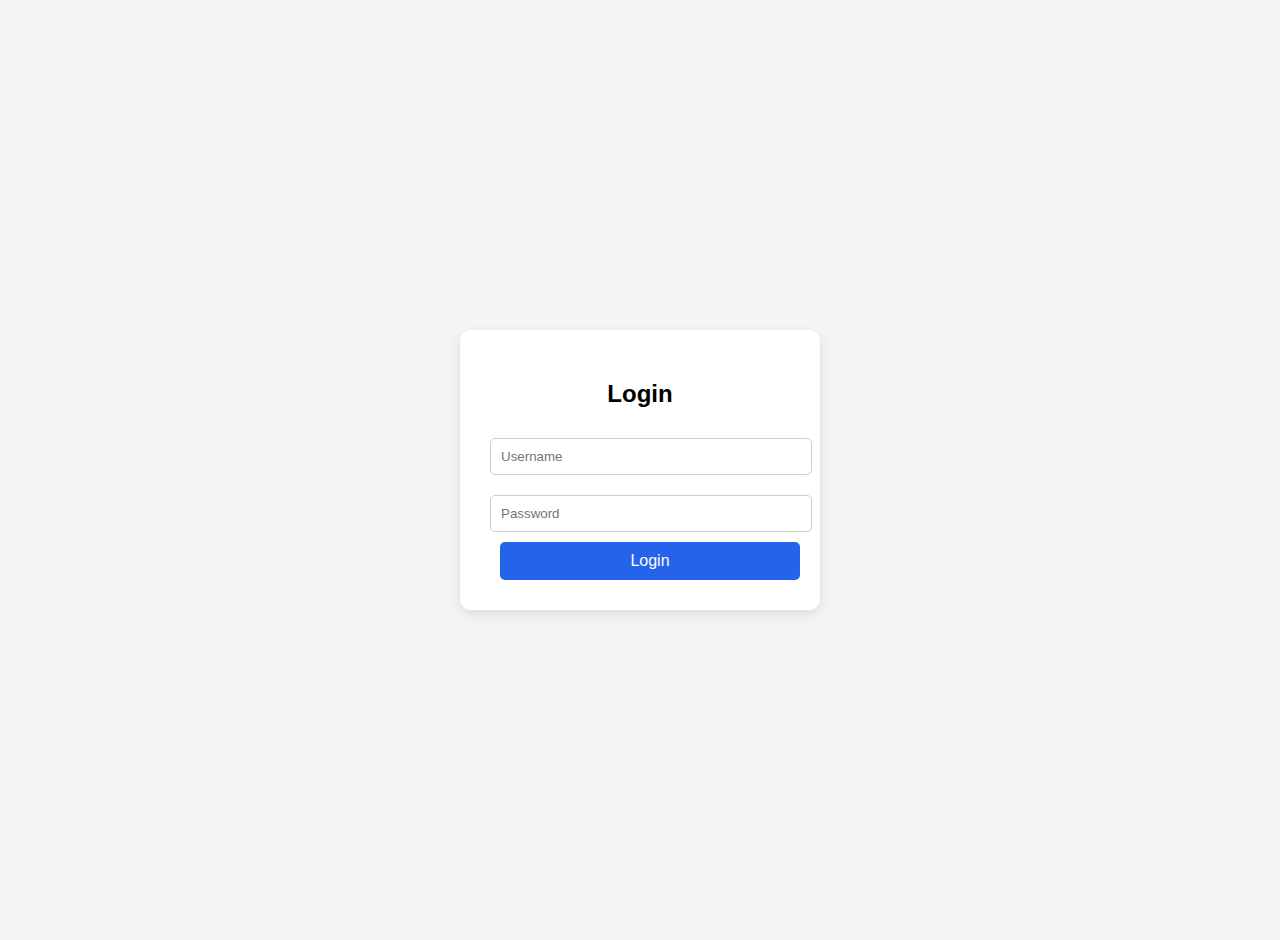
<file: index.html>
<!DOCTYPE html>
<html lang="en">
<head>
  <meta charset="UTF-8">
  <meta name="viewport" content="width=device-width, initial-scale=1.0">
  <title>Login</title>
  <link rel="stylesheet" href="style.css">
  <style>
    body { display: flex; justify-content: center; align-items: center; height: 100vh; background: #f3f4f6; }
    .login-box { background: #fff; padding: 30px; border-radius: 10px; box-shadow: 0 4px 12px rgba(0,0,0,0.1); width: 300px; }
    .login-box h2 { margin-bottom: 20px; text-align: center; }
    .login-box input { width: 100%; padding: 10px; margin: 10px 0; border-radius: 5px; border: 1px solid #ccc; }
    .login-box button { width: 100%; padding: 10px; background: #2563eb; color: #fff; border: none; border-radius: 5px; cursor: pointer; }
    .login-box button:hover { background: #1d4ed8; }
  </style>
</head>
<body>
  <div class="login-box">
    <h2>Login</h2>
    <input type="text" id="username" placeholder="Username">
    <input type="password" id="password" placeholder="Password">
    <button onclick="login()">Login</button>
  </div>

  <script>
    function login() {
      const user = document.getElementById("username").value;
      const pass = document.getElementById("password").value;

      // 🔒 Simple check (you can set fixed credentials if you want)
      if(user && pass){
        window.location.href = "home.html"; // redirect to your old site
      } else {
        alert("Please enter username & password!");
      }
    }
  </script>
</body>
</html>
</file>
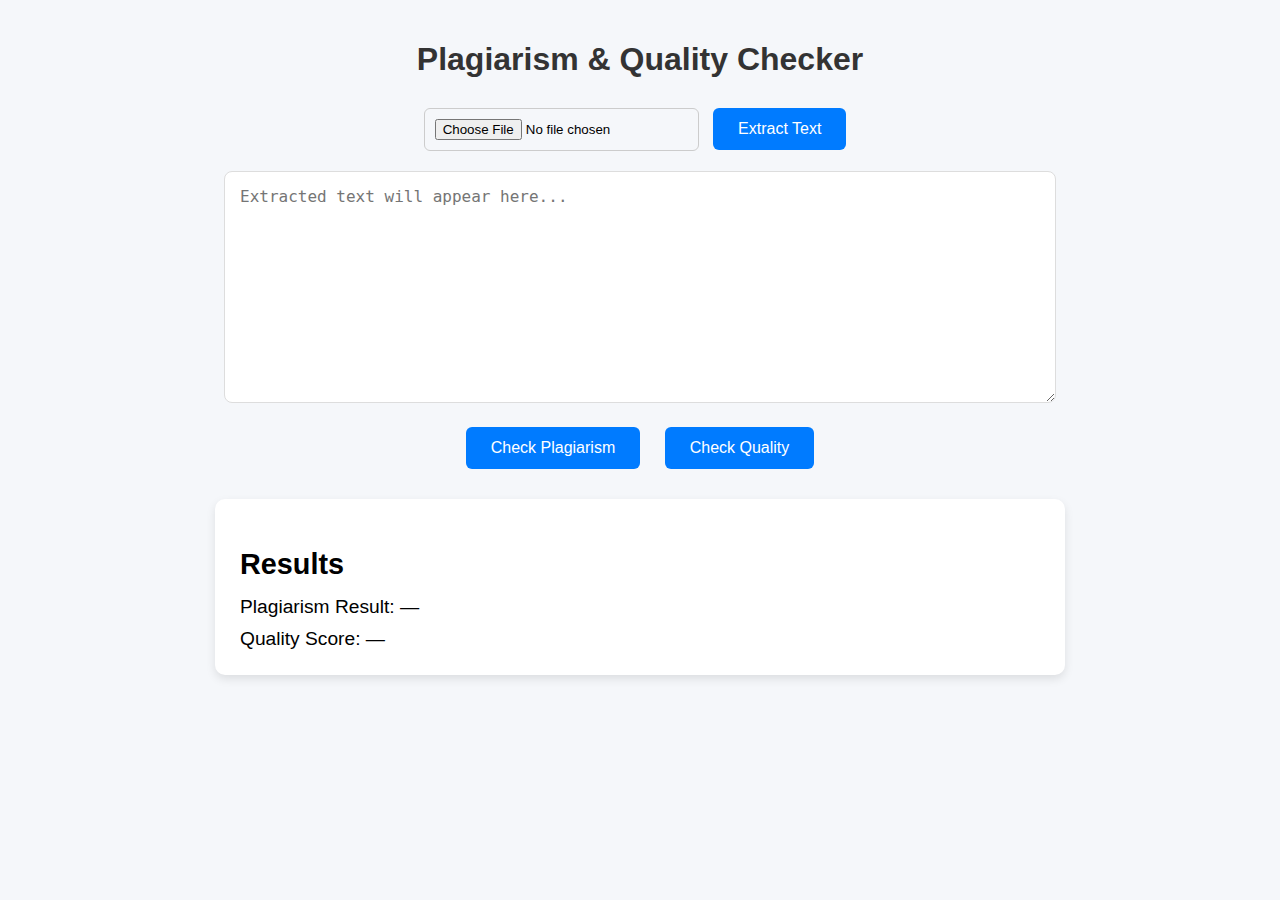
<file: home.html>
<!DOCTYPE html>
<html lang="en">

<head>
  <meta charset="UTF-8" />
  <meta name="viewport" content="width=device-width, initial-scale=1.0"/>
  <title>Plagiarism & Quality Checker</title>
  <link rel="stylesheet" href="style.css"/>
</head>

<body>
  <h1>Plagiarism & Quality Checker</h1>

  <div class="upload-section">
    <input type="file" id="fileInput" accept=".txt,.doc,.docx"/>
    <button id="extractBtn">Extract Text</button>
  </div>

  <div class="text-area">
    <textarea id="assignmentText" rows="10" placeholder="Extracted text will appear here..."></textarea>
  </div>

  <div class="actions">
    <button id="plagiarismBtn">Check Plagiarism</button>
    <button id="qualityBtn">Check Quality</button>
  </div>

  <div class="results">
    <h2>Results</h2>
    <div id="plagiarismResult">Plagiarism Result: —</div>
    <div id="qualityResult">Quality Score: —</div>
  </div>

  <script src="Appscript.js"></script>
</body>

</html>
</file>
<file: style.css>
body {
  font-family: 'Segoe UI', Tahoma, Geneva, Verdana, sans-serif;
  background-color: #f5f7fa;
  margin: 0;
  padding: 20px;
  text-align: center;
}

h1 {
  color: #333;
  margin-bottom: 30px;
}

.upload-section {
  margin-bottom: 20px;
}

input[type="file"] {
  padding: 10px;
  border: 1px solid #ccc;
  border-radius: 6px;
}

button {
  background-color: #007bff;
  color: white;
  border: none;
  padding: 12px 25px;
  font-size: 1rem;
  border-radius: 6px;
  cursor: pointer;
  margin: 0 10px;
  transition: background-color 0.3s ease;
}

button:hover {
  background-color: #0056b3;
}

textarea {
  width: 80%;
  max-width: 800px;
  min-height: 200px;
  padding: 15px;
  font-family: monospace;
  font-size: 1rem;
  border: 1px solid #ddd;
  border-radius: 8px;
  resize: vertical;
}

.actions {
  margin-top: 20px;
  margin-bottom: 30px;
}

.results {
  background-color: #ffffff;
  border-radius: 10px;
  padding: 25px;
  width: 80%;
  max-width: 800px;
  margin: 0 auto;
  text-align: left;
  box-shadow: 0 4px 10px rgba(0, 0, 0, 0.1);
}

.results h2 {
  font-size: 1.8rem;
  margin-bottom: 15px;
}

#plagiarismResult,
#qualityResult {
  font-size: 1.2rem;
  margin-top: 10px;
  font-weight: 500;
}

@media screen and (max-width: 768px) {
  textarea {
    width: 95%;
  }

  .results {
    width: 95%;
  }
}
</file>
